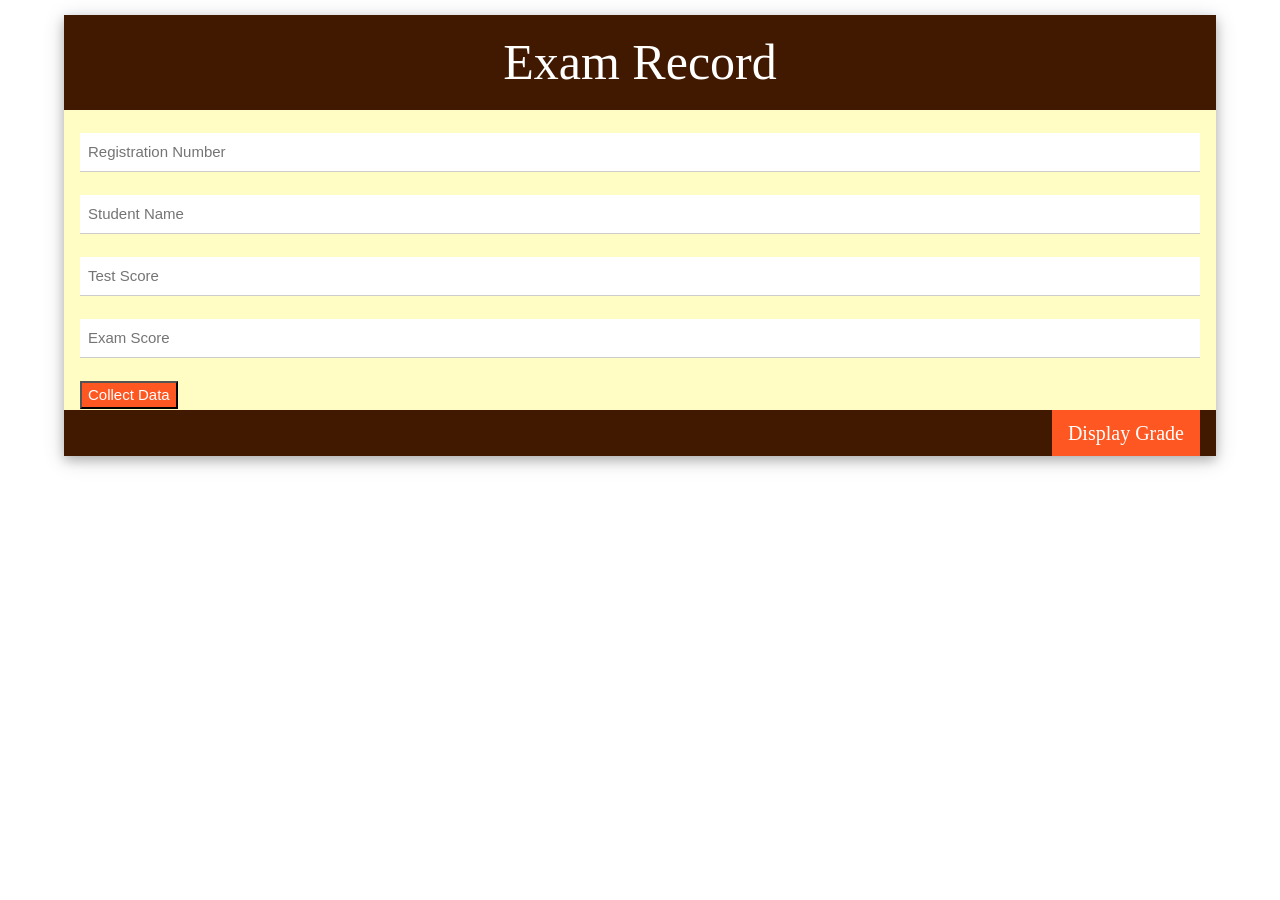
<file: index.html>
<!DOCTYPE html>
<html lang="en">

<head>
  <meta charset="UTF-8" />
  <meta name="viewport" content="width=device-width, initial-scale=1.0" />
  <link rel="icon" type="image/png" href="./favicon.png" />
  <meta name="author" content="Henrietha C.N." />
  <link rel="stylesheet" type="text/css" href="w3.css" />
  <title>Exam/Test Grading</title>
</head>

<body>
  <div id="div1" class="w3-card-4 t-body" style="width: 50%; margin-left: 25%; margin-top: 5%; height: 100%;">
    <div class="w3-container w3-food-chocolate">
      <h1 class="w3-center" style="font-size:50px; font-family: Lobster Sans-serif;">
        Exam Record
      </h1>
    </div>
    <div class="w3-container w3-food-egg">
      <div class="error text-center"></div>
      <br />
      <input type="text" class="w3-input w3-hover-sand" id="regnumber" placeholder="Registration Number"
        required /><br />
      <input type="text" class="w3-input w3-hover-sand" id="sname" placeholder="Student Name" required /><br />
      <input type="number" class="w3-input w3-hover-sand" id="testscore" placeholder="Test Score" required /><br />
      <input type="number" class="w3-input w3-hover-sand" id="examscore" placeholder="Exam Score" required /><br />
      <input type="hidden" value="" id="edit-data" />
      <button type="submit" class=" w3-deep-orange w3-hover-purple" id="inputt" onclick="collectData()">
        Collect Data
      </button>
    </div>

    <div class="w3-container  w3-center w3-food-chocolate" style="font-family: Lobster sans-serif; font-size: 20px;">
      <button class="w3-btn w3-deep-orange w3-hover-purple w3-right" id="ggrade" onclick="viewGrade()">
        Display Grade
      </button>
      <form id="formr">
        <div id="table1" class="w3-container"></div>
      </form>
    </div>
  </div>

  <div id="table2" class="t2-body"></div>

  <script src="grade.js"></script>
</body>

</html>
</file>
